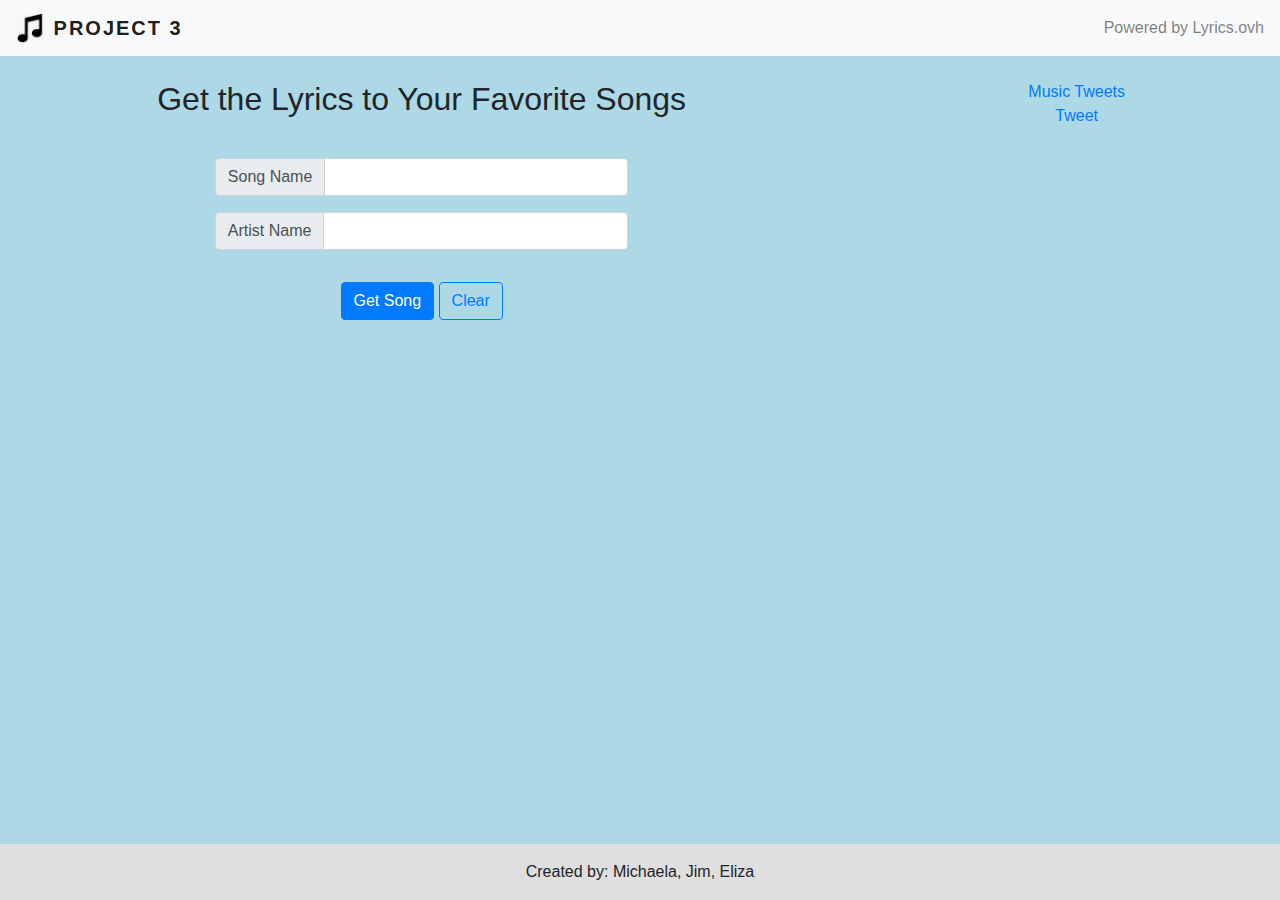
<file: index.html>
<!DOCTYPE html>
<html>
<head>
    <meta charset="utf-8">   
    <meta name="viewport" content="width=device-width, initial-scale=1.0">
    <link rel="stylesheet" href="https://stackpath.bootstrapcdn.com/bootstrap/4.3.1/css/bootstrap.min.css" integrity="sha384-ggOyR0iXCbMQv3Xipma34MD+dH/1fQ784/j6cY/iJTQUOhcWr7x9JvoRxT2MZw1T" crossorigin="anonymous">
    <link rel="stylesheet" href="styles/styles.css"/>
    <script type="text/javascript" src="scripts/musixScript.js"></script>
    <script async src="https://platform.twitter.com/widgets.js" charset="utf-8"></script>

    <title>Project 3</title>
    <top>
        <nav class="navbar navbar-light bg-light">
            <b class="navbar-brand" href="#">
                <img src="images/musicNotes.png" width="30" height="30" class="d-inline-block align-top" alt="">
                PROJECT 3
            </b>
            <span class="navbar-text">
                Powered by Lyrics.ovh
            </span>
        </nav>
    </top>
</head>
</br>
<body>
    <div class="row">
        <div class="col-8">
            <h2 id="musicTitle">Get the Lyrics to Your Favorite Songs</h2>
            </br>
            <div class="d-flex p-2 bd-highlight">
                <div class="input-group input-group-md">
                    <div class="input-group-prepend">
                        <span class="input-group-text" id="inputGroup-sizing-md">Song Name</span>
                    </div>
                    <input type="text" class="form-control" aria-label="Large" aria-describedby="inputGroup-sizing-sm" id="track">
                </div>
            </div> 
            <div class="d-flex p-2 bd-highlight">
                <div class="input-group input-group-md">
                    <div class="input-group-prepend">
                        <span class="input-group-text" id="inputGroup-sizing-md">Artist Name</span>
                    </div>
                    <input type="text" class="form-control" aria-label="Large" aria-describedby="inputGroup-sizing-sm" id="artist">
                </div>
            </div>
            </br>
            <button type="button" class="btn btn-primary" onclick="getLyrics()">Get Song</button>
            <button type="button" class="btn btn-outline-primary" onclick="window.location.reload()">Clear</button>
            <br></br>
            <div class="d-flex p-2 bd-highlight">
                <pre id="lyrics"></pre>
            </div>
        </div>
        <div class="col-4">
            <div class="twitter">
                <a class="twitter-timeline" 
                data-width="300" 
                data-height="550" 
                data-theme="dark" 
                data-link-color="#2B7BB9" 
                href="https://twitter.com/twittermusic/timelines/393773266801659904?lang=en">
                Music Tweets </a> 
            <br>
            </div>
            <div>
                <a href="https://twitter.com/share?ref_src=twsrc%5Etfw" 
                class="twitter-share-button" 
                data-size="large" 
                data-text="This Lyric Finder is awesome! Go check it out! " 
                data-url="http://www.csc.villanova.edu/~mcohick/project3/index.html" 
                data-hashtags="project3,VillanovaCSC" 
                data-show-count="false">Tweet</a>
            </div>
        </div>
    </div>
</body>
<footer class="page-footer font-small blue">
    <div class="footer-copyright text-center py-3">Created by: Michaela, Jim, Eliza</div>
</footer>
</html>
</file>
<file: styles/styles.css>
body {
    background-color: lightblue;
    align-content: center;
    text-align: center;
    width: 100%
}

.input-group {
    width: 50%;
}

.d-flex {
    justify-content: center;
}

.navbar-brand {
    letter-spacing: 2px;
}

pre {
    background: white;
    border-radius: 20px;
}

footer {
    background: #dfdfdf;
    position: fixed;
    bottom: 0;
    width: 100%;
}

#lyrics {
    margin-bottom: 5%;
}
</file>
